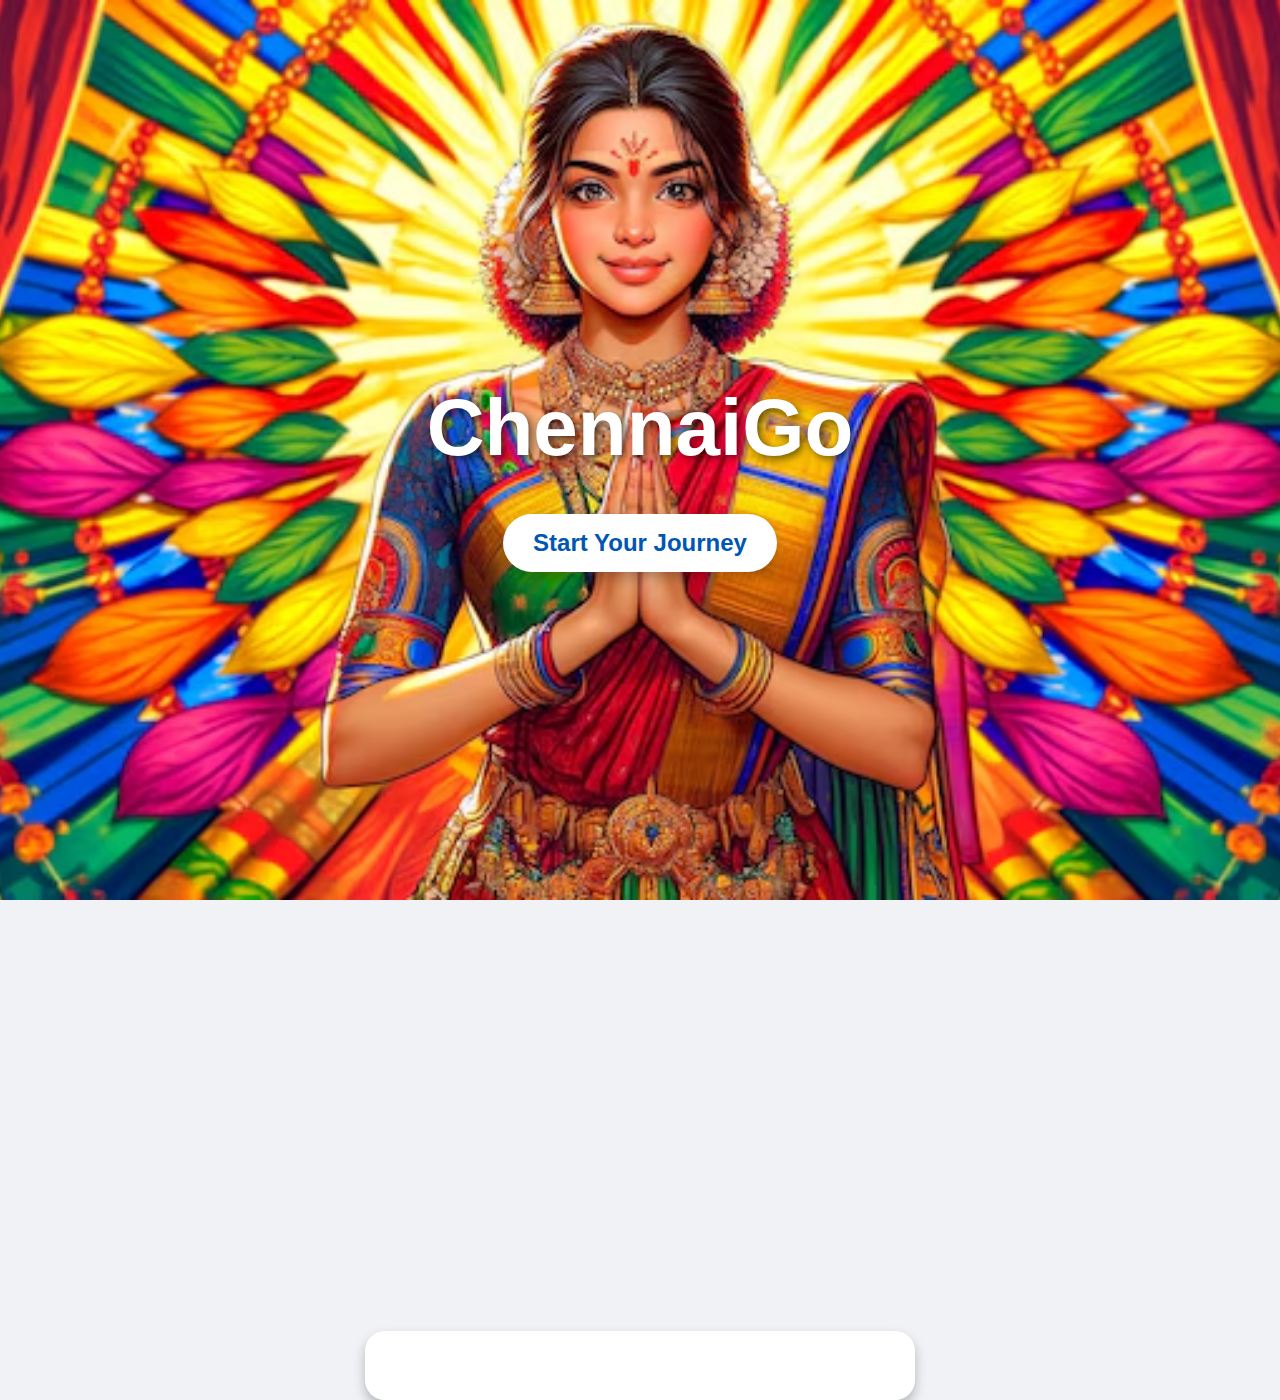
<file: index.html>
<!DOCTYPE html>
<html>
<head>
    <title>ChennaiGo: The Arrival</title>
    <style>
        /* --- Basic Styles --- */
        body, html {
            height: 100%; margin: 0; padding: 0;
            font-family: 'Segoe UI', Tahoma, Geneva, Verdana, sans-serif;
            overflow: hidden; background-color: #f0f2f5;
        }

        /* --- UPDATED: Start Screen Styles --- */
        #start-screen {
            position: absolute; top: 0; left: 0; width: 100%; height: 100%;
            /* UPDATED: Using your custom background image */
            background: url('landing_page.jpg') no-repeat center center;
            background-size: cover;
            z-index: 4000;
            display: flex;
            flex-direction: column;
            align-items: center;
            justify-content: center;
            text-align: center;
            color: white;
        }
        #start-screen h1 {
            font-size: 5em;
            font-weight: bold;
            text-shadow: 3px 3px 8px rgba(0,0,0,0.6);
            margin-bottom: 40px;
        }
        #start-button {
            padding: 15px 30px;
            font-size: 1.5em;
            font-weight: bold;
            color: #0056b3;
            background-color: #fff;
            border: none;
            border-radius: 50px;
            cursor: pointer;
            box-shadow: 0 5px 15px rgba(0,0,0,0.3);
            transition: transform 0.2s, box-shadow 0.2s;
        }
        #start-button:hover {
            transform: translateY(-3px);
            box-shadow: 0 8px 20px rgba(0,0,0,0.4);
        }

        /* --- Intro Animation Styles (Now initially hidden) --- */
        #intro-container {
            position: absolute; top: 0; left: 0; width: 100%; height: 100%;
            background: linear-gradient(to bottom, #87CEEB 0%, #f0f0f0 100%);
            z-index: 3000;
            display: none; /* Hidden by default */
            align-items: center; justify-content: center; color: white;
            font-size: 2em; text-shadow: 2px 2px 4px rgba(0,0,0,0.5);
        }
        #airplane { font-size: 100px; position: absolute; animation: fly-and-land 3s ease-in-out forwards; }
        @keyframes fly-and-land { 0% { left: -150px; top: 30%; transform: rotate(-15deg); } 40% { left: 50%; top: 40%; transform: translateX(-50%) rotate(0deg); } 70% { left: 50%; top: 40%; transform: translateX(-50%) rotate(0deg); } 100% { left: 120%; top: 80%; transform: rotate(15deg); } }
        #intro-fade { position: absolute; top: 0; left: 0; width: 100%; height: 100%; background-color: white; opacity: 0; animation: fade-in 2s 6s forwards; }
        @keyframes fade-in { 0% { opacity: 0; } 100% { opacity: 1; } }

        /* --- Dialogue Overlay Style --- */
        #dialogue-overlay { position: fixed; top: 0; left: 0; width: 100%; height: 100%; background-color: rgba(0, 0, 0, 0.7); backdrop-filter: blur(4px); z-index: 2000; opacity: 0; transition: opacity 0.5s ease-in-out; pointer-events: none; }
        #dialogue-overlay.is-visible { opacity: 1; pointer-events: auto; }

        /* --- Dialogue Box Styles --- */
        #dialogue-box { position: absolute; bottom: -500px; left: 50%; transform: translateX(-50%); width: 90%; max-width: 500px; background-color: #fff; border-radius: 20px; box-shadow: 0 6px 12px rgba(0,0,0,0.25); padding: 25px; z-index: 2001; transition: bottom 0.8s cubic-bezier(0.175, 0.885, 0.32, 1.275); text-align: center; }
        #dialogue-box h3 { margin-top: 0; color: #333; font-size: 1.2em; } #dialogue-box p { color: #555; font-size: 1.1em; line-height: 1.5; }
        #dialogue-options button { display: block; width: 100%; padding: 15px; margin: 10px 0; border: 2px solid #ddd; border-radius: 12px; background-color: #fff; font-size: 1em; cursor: pointer; transition: background-color 0.2s, border-color 0.2s, transform 0.1s; }
        #dialogue-options button:hover { background-color: #f5f5f5; border-color: #007bff; } #dialogue-options button:active { transform: scale(0.98); }
        .driver-name { font-weight: bold; color: #d9534f; } .tamil-word { font-style: italic; color: #0056b3; }

        /* --- Main Game Styles --- */
        #map-container { position: absolute; top: 0; left: 0; width: 100%; height: 100%; opacity: 0; transition: opacity 1s, transform 0.8s ease-in-out; z-index: 500; }
        .map-zoom-out { transform: scale(2); opacity: 0 !important; }
        #map { height: 100%; width: 100%; }
        #chittu-container { position: absolute; bottom: 20px; left: 20px; display: flex; align-items: flex-end; z-index: 1000; }
        #chittu-avatar { font-size: 80px; transform: scaleX(-1); animation: bounce 2s infinite; }
        @keyframes bounce { 0%, 20%, 50%, 80%, 100% {transform: scaleX(-1) translateY(0);} 40% {transform: scaleX(-1) translateY(-20px);} 60% {transform: scaleX(-1) translateY(-10px);} }
        #chittu-speech-bubble { background-color: white; border-radius: 15px; padding: 15px; margin-left: 10px; max-width: 300px; box-shadow: 0 4px 8px rgba(0,0,0,0.2); opacity: 0; transform: scale(0.5); transition: opacity 0.4s ease-out, transform 0.4s cubic-bezier(0.175, 0.885, 0.32, 1.275); }
        #quest-box { position: absolute; top: -350px; left: 50%; transform: translateX(-50%); width: 90%; max-width: 450px; background-color: #fff; border-radius: 15px; box-shadow: 0 6px 12px rgba(0,0,0,0.25); padding: 20px; z-index: 1001; text-align: center; transition: top 0.6s cubic-bezier(0.175, 0.885, 0.32, 1.275); }
        #quest-box h2 { margin-top: 0; } .options-container button { display: block; width: 100%; padding: 12px; margin: 8px 0; border: 1px solid #ccc; border-radius: 8px; background-color: #f9f9f9; font-size: 16px; cursor: pointer; transition: background-color 0.2s; } .options-container button:hover { background-color: #e9e9e9; }
        .correct { animation: flash-green 0.8s forwards; } @keyframes flash-green { 0% { background-color: #c8e6c9; border-color: #4caf50; } 100% { background-color: #fff; border-color: #ccc; } }
        .incorrect { animation: shake-horizontal 0.5s, flash-red 0.8s forwards; } @keyframes flash-red { 0% { background-color: #ffcdd2; border-color: #f44336; } 100% { background-color: #fff; border-color: #ccc; } }
        @keyframes shake-horizontal { 0%, 100% { transform: translateX(0); } 10%, 30%, 50%, 70%, 90% { transform: translateX(-5px); } 20%, 40%, 60%, 80% { transform: translateX(5px); } }

        /* --- Word Temple Dropdown Styles --- */
        #word-temple { position: absolute; top: 90px; right: 20px; width: 300px; background-color: rgba(255, 255, 255, 0.95); backdrop-filter: blur(8px); border-radius: 15px; box-shadow: 0 6px 20px rgba(0,0,0,0.3); padding: 20px; z-index: 1002; opacity: 0; visibility: hidden; transform: translateY(-20px); transition: opacity 0.3s, transform 0.3s, visibility 0.3s; }
        #word-temple.is-visible { opacity: 1; transform: translateY(0); visibility: visible; }
        #word-temple h2 { margin-top: 0; text-align: center; } #word-temple ul { list-style: none; padding: 0; } #word-temple li { background-color: #fff; padding: 10px; border-radius: 8px; margin-bottom: 8px; box-shadow: 0 2px 4px rgba(0,0,0,0.1); }
        #temple-toggle-button { position: absolute; top: 20px; right: 20px; width: 60px; height: 60px; background-color: #fff; border-radius: 50%; box-shadow: 0 4px 8px rgba(0,0,0,0.2); display: none; align-items: center; justify-content: center; font-size: 32px; cursor: pointer; z-index: 1003; transition: transform 0.2s; }
        #temple-toggle-button:hover { transform: scale(1.1); }
    </style>
</head>
<body>
    <div id="start-screen">
        <h1>ChennaiGo</h1>
        <button id="start-button">Start Your Journey</button>
    </div>

    <div id="intro-container"><div id="airplane">✈️</div><p>Traveling to Chennai...</p><div id="intro-fade"></div></div>
    <div id="dialogue-overlay"></div>
    <div id="dialogue-box"><h3 id="dialogue-character"></h3><p id="dialogue-text"></p><div id="dialogue-options"></div></div>
    <div id="map-container"></div>

    <script>
        // --- API KEY - PASTE YOUR KEY HERE ---
        const apiKey = "AIzaSyCw00QVSfWSQzS7DZq8yjxPsTI6NMuGm2A";
        let map; let startDestinationForMap;
        const dialogueBox = document.getElementById('dialogue-box'); const dialogueCharacter = document.getElementById('dialogue-character'); const dialogueText = document.getElementById('dialogue-text'); const dialogueOptions = document.getElementById('dialogue-options');
        const dialogueOverlay = document.getElementById('dialogue-overlay');

        const script = { start: { character: "Driver Anna", text: "Welcome to Chennai, sir! Vanakkam! So, <i class='tamil-word'>enge pōnum</i>? Where to go?", options: [ { text: "I'd like to see a famous, ancient temple.", destination: "Kapaleeshwarar Temple" }, { text: "Take me to the biggest shopping area!", destination: "T. Nagar" }, { text: "I want to see the famous beach.", destination: "Marina Beach" } ], action: (choice) => showDialogueNode('learning_moment', choice.destination) }, learning_moment: { character: "Driver Anna", text: (dest) => `Ah, ${dest}! Super choice! To ask 'What is the price?', we say <i class='tamil-word'>'Vilai enna?'</i>. You understand? How do you ask for the price?`, options: [ { text: "Where is it?" }, { text: "What is the price?" }, { text: "Thank you" } ], action: (choice, dest) => { (choice.text === "What is the price?") ? showDialogueNode('correct_answer', dest) : showDialogueNode('wrong_answer', dest); } }, wrong_answer: { character: "Driver Anna", text: "Haha, not quite! Remember, it's <i class='tamil-word'>'Vilai enna?'</i>. Let's go!", options: [{ text: "Okay, let's go!" }], action: (c, d) => startGame(d) }, correct_answer: { character: "Driver Anna", text: "Exactly! <i class='tamil-word'>Nalla sonninga!</i> You're a fast learner! We're here!", options: [{ text: "Let's explore!" }], action: (c, d) => startGame(d) } };

        window.onload = () => {
            const startButton = document.getElementById('start-button');
            startButton.addEventListener('click', beginGame);
        };

        function beginGame() {
            document.getElementById('start-screen').style.display = 'none';
            document.getElementById('intro-container').style.display = 'flex';
            setTimeout(startDialogue, 8000);
        }

        function startDialogue() {
            document.getElementById('intro-container').style.display = 'none';
            dialogueOverlay.classList.add('is-visible');
            showDialogueNode('start');
        }
        function showDialogueNode(nodeKey, context = null) {
            const node = script[nodeKey]; dialogueCharacter.innerHTML = `<span class="driver-name">${node.character}</span>`; dialogueText.innerHTML = typeof node.text === 'function' ? node.text(context) : node.text; dialogueOptions.innerHTML = '';
            node.options.forEach(option => { const button = document.createElement('button'); button.innerText = option.text; button.onclick = () => node.action(option, context); dialogueOptions.appendChild(button); });
            dialogueBox.style.bottom = '20px';
        }
        function startGame(destination) {
            startDestinationForMap = destination; dialogueBox.style.bottom = '-500px'; dialogueOverlay.classList.remove('is-visible');
            const mapContainer = document.getElementById('map-container'); mapContainer.style.opacity = '1'; injectMainGameUI();
            window.runMainGameLogic = runMainGameLogic;
            const scriptTag = document.createElement('script'); scriptTag.src = `https://maps.googleapis.com/maps/api/js?key=${apiKey}&callback=runMainGameLogic`; scriptTag.async = true; scriptTag.onerror = () => { console.error("FATAL: Google Maps script failed to load."); };
            document.head.appendChild(scriptTag);
        }
        function injectMainGameUI() {
            document.getElementById('map-container').innerHTML = `
                <div id="map"></div>
                <div id="temple-toggle-button">📖</div>
                <div id="word-temple"><h2>Your Word Temple</h2><ul id="word-list"></ul></div>
                <div id="chittu-container"><div id="chittu-avatar">🐦</div><div id="chittu-speech-bubble"><p id="chittu-text">Vanakkam!</p></div></div>
                <div id="quest-box"><h2 id="quest-title"></h2><p id="quest-challenge"></p><div class="options-container" id="quest-options-main"></div></div>`;
        }

        function runMainGameLogic() {
            const startDestination = startDestinationForMap; const chittuText = document.getElementById('chittu-text'); const questBox = document.getElementById('quest-box');
            const wordTemple = document.getElementById('word-temple');
            const templeToggleButton = document.getElementById('temple-toggle-button');
            let playerProgress = { completedQuests: [], learnedWords: [] };


        //nice 
        const quests = [
    {
        id: 1,
        name: "Marina Beach",
        location: { lat: 13.0500, lng: 80.2824 },
        challenge: "You see the sea for the first time! How do you ask 'What is this?' in Tamil?",
        options: ["இது என்ன? (Ithu enna?)", "எங்கே? (Engay?)", "நன்றி (Nandri)"],
        correctAnswer: "இது என்ன? (Ithu enna?)"
    },
    {
        id: 2,
        name: "Kapaleeshwarar Temple",
        location: { lat: 13.0337, lng: 80.2698 },
        challenge: "You want to enter the temple. How do you politely ask 'May I enter?' in Tamil?",
        options: ["நான் நுழையலாமா? (Naan nuzhayalaamaa?)", "எங்கே? (Engay?)", "விலை என்ன? (Vilai enna?)"],
        correctAnswer: "நான் நுழையலாமா? (Naan nuzhayalaamaa?)"
    },
    {
        id: 3,
        name: "T. Nagar",
        location: { lat: 13.0418, lng: 80.2341 },
        challenge: "You see a shirt you like. How do you ask 'How much does this cost?' in Tamil?",
        options: ["விலை என்ன? (Vilai enna?)", "நன்றி! (Nandri!)", "சரி! (Sari!)"],
        correctAnswer: "விலை என்ன? (Vilai enna?)"
    },
    {
        id: 4,
        name: "Santhome Basilica",
        location: { lat: 13.03349, lng: 80.2733 }, 
        challenge: "You admire the church’s architecture. Which Tamil word means 'church'?",
        options: ["சேர்ச்சி (Searchi)", "கோவில் (Kovil)", "முகில் (Mugil)"],
        correctAnswer: "சேர்ச்சி (Searchi)"
    },
    {
        id: 5,
        name: "Valluvar Kottam",
        location: { lat: 13.0544, lng: 80.2418 },
        challenge: "You want to ask about the famous poet. How do you say 'Who wrote this?' in Tamil?",
        options: ["இதை யார் எழுதியது? (Idhai yaar ezhuthiyadhu?)", "எங்கே? (Engay?)", "நன்றி! (Nandri!)"],
        correctAnswer: "இதை யார் எழுதியது? (Idhai yaar ezhuthiyadhu?)"
    },
    {
        id: 6,
        name: "St. Thomas Mount",
        location: { lat: 13.007806, lng: 80.192500 },
        challenge: "You are on top of the hill and want to say 'It’s high!' in Tamil. How?",
        options: ["உயரமாக இருக்கிறது! (Uyaramaa irukiradhu!)", "கீழே போ! (Keezhe po!)", "நன்றி! (Nandri!)"],
        correctAnswer: "உயரமாக இருக்கிறது! (Uyaramaa irukiradhu!)"
    },
    {
        id: 7,
        name: "Express Avenue",
        location: { lat: 13.058974, lng: 80.264135 },
        challenge: "You want to invite a friend to shop. How do you say 'Let’s go shopping!' in Tamil?",
        options: ["வாங்க வாங்க! (Vaanga vaanga!)", "நம் செல்லலாம்! (Nam sellalaam!)", "வணிக மையம் (Vaniga Maiyam)"],
        correctAnswer: "நம் செல்லலாம்! (Nam sellalaam!)"
    },
    {
        id: 8,
        name: "Guindy National Park",
        location: { lat: 13.0036, lng: 80.2293 },
        challenge: "You spot a deer. How do you say 'Look, a deer!' in Tamil?",
        options: ["பாரு, மான்! (Paaru, maan!)", "எங்கே? (Engay?)", "நன்றி! (Nandri!)"],
        correctAnswer: "பாரு, மான்! (Paaru, maan!)"
    },
    {
        id: 9,
        name: "Anna University",
        location: { lat: 13.0111, lng: 80.2363 },
        challenge: "You want to ask a student 'Which department is this?' in Tamil. How?",
        options: ["இது எந்த துறை? (Idhu entha thurai?)", "நன்றி! (Nandri!)", "சரி! (Sari!)"],
        correctAnswer: "இது எந்த துறை? (Idhu entha thurai?)"
    },
    {
        id: 10,
        name: "Besant Nagar Beach",
        location: { lat: 12.9989, lng: 80.2718 },
        challenge: "You want to buy a coconut from a beach vendor. How do you ask 'How much for one?' in Tamil?",
        options: ["ஒன்று எவ்வளவு? (Ondru evvalavu?)", "நன்றி! (Nandri!)", "சரி! (Sari!)"],
        correctAnswer: "ஒன்று எவ்வளவு? (Ondru evvalavu?)"
    }
];

                    

            initMap(startDestination);
            templeToggleButton.addEventListener('click', () => { wordTemple.classList.toggle('is-visible'); });
            window.addEventListener('click', (event) => { if (wordTemple.classList.contains('is-visible') && !wordTemple.contains(event.target) && !templeToggleButton.contains(event.target)) { wordTemple.classList.remove('is-visible'); } });
            
            function initMap(startDest) { 
                loadProgress(); 
                map = new google.maps.Map(document.getElementById("map"), { center: { lat: 13.06, lng: 80.25 }, zoom: 13, streetViewControl: false, fullscreenControl: false, mapTypeControl: false, disableDefaultUI: true }); 
                const speechBubble = document.getElementById('chittu-speech-bubble'); 
                setTimeout(() => { speechBubble.style.opacity = '1'; speechBubble.style.transform = 'scale(1)'; }, 1000); 
                if (playerProgress.learnedWords.length > 0) templeToggleButton.style.display = 'flex'; 
                quests.forEach(q => { 
                    const isCompleted = playerProgress.completedQuests.includes(q.id); 
                    const marker = new google.maps.Marker({ position: q.location, map: map, title: `Quest: ${q.name}`, icon: { url: isCompleted ? "https://maps.google.com/mapfiles/ms/icons/green-dot.png" : "https://maps.google.com/mapfiles/ms/icons/yellow-dot.png", scaledSize: new google.maps.Size(40, 40) }, animation: (isCompleted || q.name !== startDest) ? null : google.maps.Animation.BOUNCE }); 
                    if (q.name === startDest) chittuText.innerText = `Welcome to ${startDest}! Click the bouncing marker to begin.`; 
                    if (!isCompleted) marker.addListener('click', () => { marker.setAnimation(null); startQuest(q, marker); }); 
                }); 
            }

                        
            function startQuest(quest, marker) {    
                chittuText.innerText = `Aha! Let's see where we are...`;
                showStreetView(quest.location);  // show Street View first

                setTimeout(() => {
                    document.getElementById('quest-title').innerText = "Guess this place!";
                    document.getElementById('quest-challenge').innerText = quest.challenge;
                    const optionsContainer = document.getElementById('quest-options-main');
                    optionsContainer.innerHTML = '';
                    quest.options.forEach(opt => {
                        const btn = document.createElement('button');
                        btn.innerText = opt;
                        btn.onclick = (event) => checkAnswer(event.target, opt, quest, marker);
                        optionsContainer.appendChild(btn);
                    });
                    questBox.style.top = '20px';
                }, 2000); // allow 2 seconds to view Street View
            }
            function checkAnswer(buttonElement, selected, quest, marker) { 
                const allButtons = buttonElement.parentElement.children; 
                for(let btn of allButtons) btn.disabled = true; 

                const optionsContainer = document.getElementById('quest-options-main');

                if (selected === quest.correctAnswer) { 
                    buttonElement.classList.add('correct'); 
                    setTimeout(() => { 
                        chittuText.innerText = `Correct! I've added '${quest.correctAnswer}' to your Word Temple.`;

                        playerProgress.completedQuests.push(quest.id); 
                        playerProgress.learnedWords.push(quest.correctAnswer); 
                        saveProgress(); 
                        updateWordTemple(); 
                        marker.setIcon({ url: "https://maps.google.com/mapfiles/ms/icons/green-dot.png", scaledSize: new google.maps.Size(40, 40) }); 
                        marker.setAnimation(null); 
                        google.maps.event.clearInstanceListeners(marker); 

                        // Show "Continue Exploring" button
                        optionsContainer.innerHTML = '';
                        const continueBtn = document.createElement('button');
                        continueBtn.innerText = "Continue Exploring";
                        continueBtn.onclick = () => { 
                            questBox.style.top = '-350px'; 

                            // **Switch back to normal 2D map**
                            const mapContainer = document.getElementById('map-container');
                            mapContainer.classList.remove('map-zoom-out');  // restore zoom-out class if applied

                            // Remove Street View
                            if (map.getStreetView()) {
                                map.getStreetView().setVisible(false);
                            }

                            chittuText.innerText = "Where to next? Click a quest marker on the map!";
                        };
                        optionsContainer.appendChild(continueBtn);

                    }, 1000); 
                } else { 
                    buttonElement.classList.add('incorrect'); 
                    setTimeout(() => { 
                        chittuText.innerText = "Not quite! Try again."; 
                        marker.setAnimation(google.maps.Animation.BOUNCE); 
                        for(let btn of allButtons) { btn.disabled = false; btn.classList.remove('incorrect'); } 
                    }, 1200); 
                } 
            }


            function saveProgress() { localStorage.setItem('chennaiGoProgress', JSON.stringify(playerProgress)); }
            function loadProgress() { const d = localStorage.getItem('chennaiGoProgress'); if (d) { playerProgress = JSON.parse(d); updateWordTemple(); } }
            function updateWordTemple() {
                const wl = document.getElementById('word-list');
                const toggleButton = document.getElementById('temple-toggle-button');
                wl.innerHTML = '';
                playerProgress.learnedWords.forEach(w => { const li = document.createElement('li'); li.innerText = w; wl.appendChild(li); });
                if (playerProgress.learnedWords.length > 0) {
                    toggleButton.style.display = 'flex';
                }
            }
            function showStreetView(location) { 
                const mapContainer = document.getElementById('map-container'); 
                mapContainer.classList.add('map-zoom-out'); 
                setTimeout(() => { 
                    const pano = new google.maps.StreetViewPanorama(document.getElementById("map"), { position: location, pov: { heading: 200, pitch: 10 }, visible: true, addressControl: false, linksControl: true, panControl: true, fullscreenControl: false }); 
                    map.setStreetView(pano); 
                    setTimeout(() => mapContainer.classList.remove('map-zoom-out'), 50); 
                }, 800); 
            }
        }
    </script>
</body>
</html>
</file>
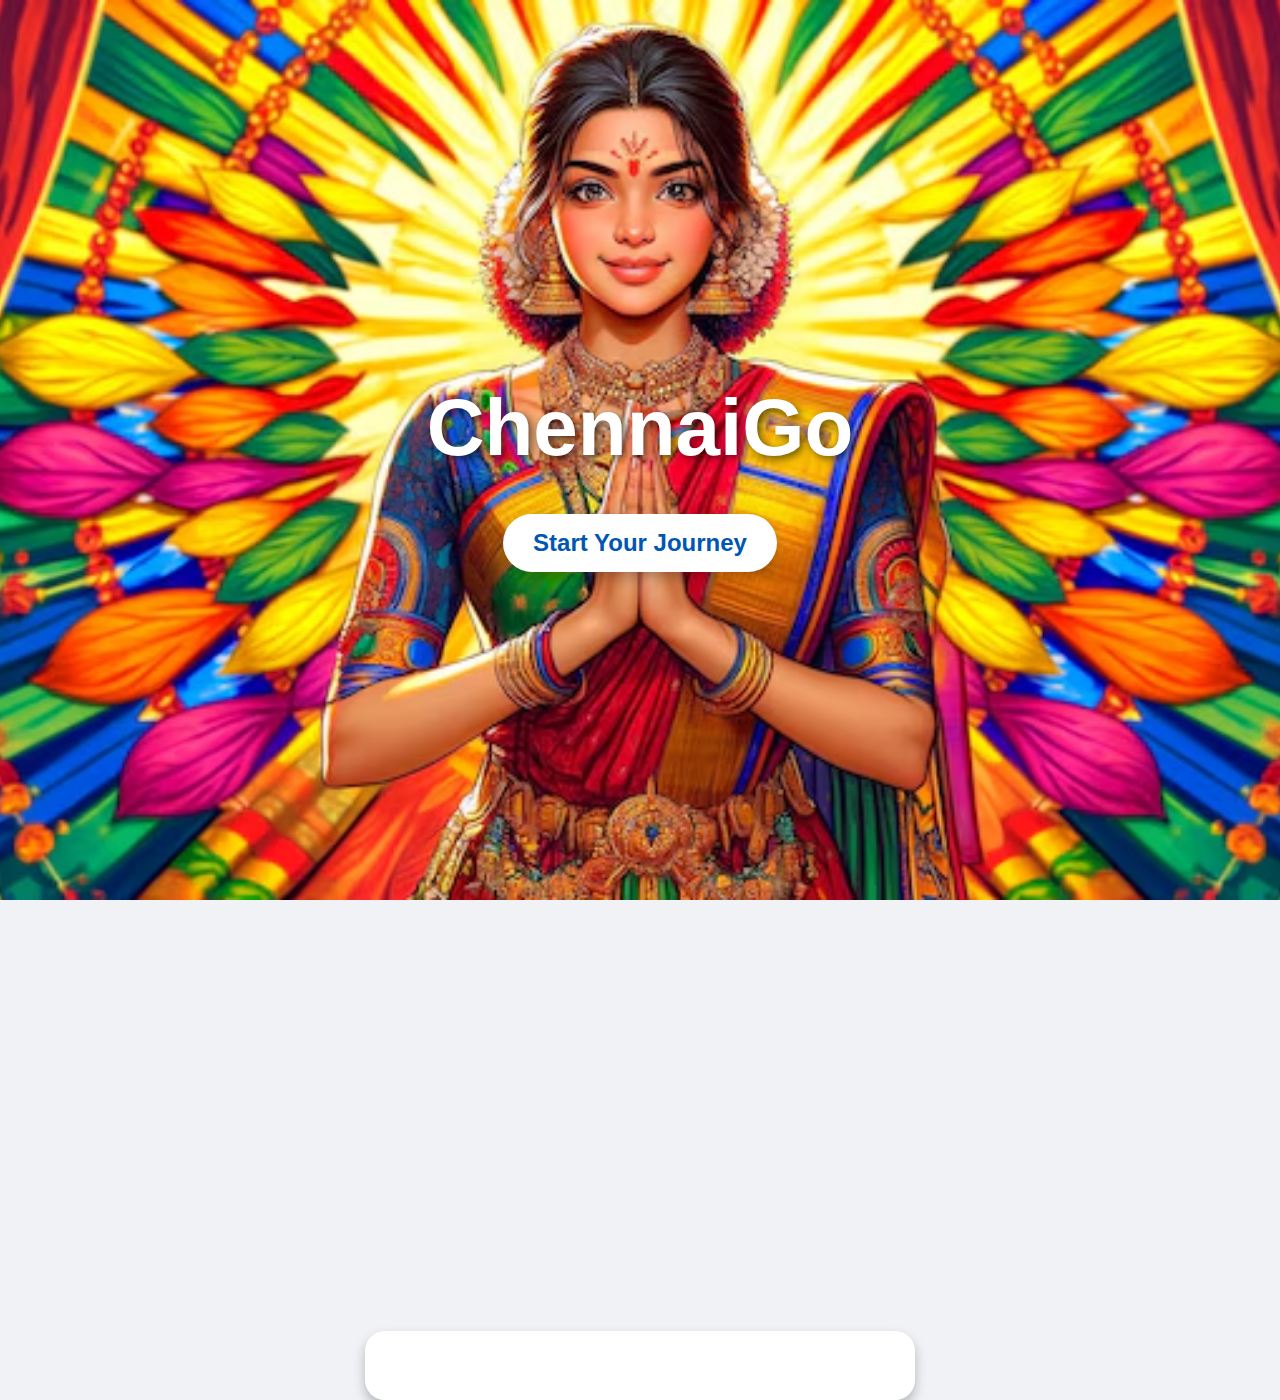
<file: indu.html>
<!DOCTYPE html>
<html>
<head>
    <title>ChennaiGo: The Arrival</title>
    <style>
        /* --- Basic Styles --- */
        body, html {
            height: 100%; margin: 0; padding: 0;
            font-family: 'Segoe UI', Tahoma, Geneva, Verdana, sans-serif;
            overflow: hidden; background-color: #f0f2f5;
        }

        /* --- Start Screen Styles --- */
        #start-screen {
            position: absolute; top: 0; left: 0; width: 100%; height: 100%;
            background: url('landing_page.jpg') no-repeat center center;
            background-size: cover;
            z-index: 4000;
            display: flex;
            flex-direction: column;
            align-items: center;
            justify-content: center;
            text-align: center;
            color: white;
        }
        #start-screen h1 {
            font-size: 5em;
            font-weight: bold;
            text-shadow: 3px 3px 8px rgba(0,0,0,0.6);
            margin-bottom: 40px;
        }
        #start-button {
            padding: 15px 30px;
            font-size: 1.5em;
            font-weight: bold;
            color: #0056b3;
            background-color: #fff;
            border: none;
            border-radius: 50px;
            cursor: pointer;
            box-shadow: 0 5px 15px rgba(0,0,0,0.3);
            transition: transform 0.2s, box-shadow 0.2s;
        }
        #start-button:hover {
            transform: translateY(-3px);
            box-shadow: 0 8px 20px rgba(0,0,0,0.4);
        }

        /* --- Intro Animation Styles --- */
        #intro-container {
            position: absolute; top: 0; left: 0; width: 100%; height: 100%;
            background: linear-gradient(to bottom, #87CEEB 0%, #f0f0f0 100%);
            z-index: 3000;
            display: none;
            align-items: center; justify-content: center; color: white;
            font-size: 2em; text-shadow: 2px 2px 4px rgba(0,0,0,0.5);
        }
        #airplane { font-size: 100px; position: absolute; animation: fly-and-land 3s ease-in-out forwards; }
        @keyframes fly-and-land { 0% { left: -150px; top: 30%; transform: rotate(-15deg); } 40% { left: 50%; top: 40%; transform: translateX(-50%) rotate(0deg); } 70% { left: 50%; top: 40%; transform: translateX(-50%) rotate(0deg); } 100% { left: 120%; top: 80%; transform: rotate(15deg); } }
        #intro-fade { position: absolute; top: 0; left: 0; width: 100%; height: 100%; background-color: white; opacity: 0; animation: fade-in 2s 6s forwards; }
        @keyframes fade-in { 0% { opacity: 0; } 100% { opacity: 1; } }

        /* --- Airport Road Scene Styles --- */
        #airport-road-scene {
            position: absolute;
            top: 0;
            left: 0;
            width: 100%;
            height: 100%;
            background: linear-gradient(to bottom, #87CEEB 0%, #87CEEB 30%, #228B22 30%, #228B22 70%, #333333 70%);
            z-index: 2500;
            display: none;
            overflow: hidden;
            transition: opacity 0.5s ease-in-out;
        }

        /* Road with multiple lanes */
        #busy-road {
            position: absolute;
            bottom: 0;
            width: 100%;
            height: 50%;
            background: linear-gradient(to bottom, 
                #333333 0%, #333333 15%, 
                #FFFF00 15%, #FFFF00 17%, 
                #333333 17%, #333333 30%,
                #FFFF00 30%, #FFFF00 32%,
                #333333 32%, #333333 45%,
                #FFFF00 45%, #FFFF00 47%,
                #333333 47%, #333333 60%,
                #FFFF00 60%, #FFFF00 62%,
                #333333 62%, #333333 100%
            );
        }

        /* Traffic cars using custom images */
        .traffic-car {
            position: absolute;
            width: 80px;
            height: 40px;
            background-size: contain;
            background-repeat: no-repeat;
            animation: drive-traffic linear infinite;
        }

        /* Different car types */
        .blue-car {
            background-image: url('blue_vehicle.png');
        }

        .red-car {
            background-image: url('red_vehicle.png');
        }

        .lane-1 { bottom: 45%; animation-duration: 4s; }
        .lane-2 { bottom: 35%; animation-duration: 5s; }
        .lane-3 { bottom: 25%; animation-duration: 4.5s; }
        .lane-4 { bottom: 15%; animation-duration: 3.5s; }

        .car-delay-1 { animation-delay: 0s; }
        .car-delay-2 { animation-delay: 1s; }
        .car-delay-3 { animation-delay: 2s; }
        .car-delay-4 { animation-delay: 3s; }
        .car-delay-5 { animation-delay: 1.5s; }
        .car-delay-6 { animation-delay: 2.5s; }

        @keyframes drive-traffic {
            0% { left: -100px; }
            100% { left: 100%; }
        }

        /* Sidewalk */
        #sidewalk {
            position: absolute;
            bottom: 50%;
            width: 100%;
            height: 15%;
            background: linear-gradient(to bottom, #C0C0C0 0%, #A9A9A9 100%);
            border-top: 2px solid #808080;
            border-bottom: 2px solid #808080;
        }

        /* Auto rickshaw using custom image - DOUBLED HEIGHT */
        #parked-auto {
            position: absolute;
            right: 20%;
            bottom: 52%;
            width: 240px; /* Doubled from 120px */
            height: 160px; /* Doubled from 80px */
            background-image: url('auto.png');
            background-size: contain;
            background-repeat: no-repeat;
            z-index: 2600;
            transform: scaleX(-1); /* Facing left toward user */
        }

        /* Auto driver using custom image - DOUBLED HEIGHT & REMOVED HAND */
        #driver-anna-full {
            position: absolute;
            right: 25%;
            bottom: 52%;
            width: 160px; /* Doubled from 80px */
            height: 240px; /* Doubled from 120px */
            background-image: url('driver.png');
            background-size: contain;
            background-repeat: no-repeat;
            z-index: 2601;
            animation: driver-bounce 2s ease-in-out infinite;
        }

        /* Removed the waving hand animation completely */

        @keyframes driver-bounce {
            0%, 100% { transform: translateY(0px); }
            50% { transform: translateY(-10px); }
        }

        /* Airport building silhouette */
        #airport-building {
            position: absolute;
            left: 5%;
            bottom: 65%;
            width: 200px;
            height: 100px;
            background: linear-gradient(to bottom, #4A4A4A 0%, #2C2C2C 100%);
            border-radius: 10px 10px 0 0;
        }

        #airport-building::before {
            content: '✈️';
            position: absolute;
            top: -30px;
            left: 50%;
            transform: translateX(-50%);
            font-size: 30px;
        }

        #airport-building::after {
            content: 'AIRPORT';
            position: absolute;
            top: 50%;
            left: 50%;
            transform: translate(-50%, -50%);
            color: white;
            font-size: 12px;
            font-weight: bold;
        }

        /* Trees and background elements */
        .street-tree {
            position: absolute;
            bottom: 65%;
            font-size: 60px;
            z-index: 100;
        }

        #tree1 { left: 30%; }
        #tree2 { left: 60%; }
        #tree3 { right: 5%; }

        /* Street dialogue box */
        #street-dialogue-box {
            position: absolute;
            top: 15%;
            left: 50%;
            transform: translateX(-50%);
            width: 85%;
            max-width: 500px;
            background: rgba(255, 255, 255, 0.95);
            backdrop-filter: blur(15px);
            border-radius: 20px;
            box-shadow: 0 8px 25px rgba(0,0,0,0.3);
            padding: 25px;
            text-align: center;
            opacity: 0;
            transform: translateX(-50%) translateY(-30px);
            transition: opacity 0.8s ease-out, transform 0.8s ease-out;
            border: 2px solid rgba(255,255,255,0.3);
        }

        #street-dialogue-box.show {
            opacity: 1;
            transform: translateX(-50%) translateY(0);
        }

        /* Speech bubble pointing to driver */
        #street-dialogue-box::after {
            content: '';
            position: absolute;
            bottom: -20px;
            right: 20%;
            width: 0;
            height: 0;
            border: 20px solid transparent;
            border-top-color: rgba(255, 255, 255, 0.95);
        }

        #street-dialogue-box h3 { 
            margin-top: 0; 
            color: #333; 
            font-size: 1.3em; 
            text-shadow: 1px 1px 2px rgba(0,0,0,0.1);
        }
        #street-dialogue-box p { 
            color: #555; 
            font-size: 1.1em; 
            line-height: 1.6; 
            margin: 15px 0;
        }
        #street-dialogue-options button {
            display: block; 
            width: 100%; 
            padding: 15px; 
            margin: 12px 0; 
            border: 2px solid #ddd; 
            border-radius: 15px; 
            background: linear-gradient(135deg, #fff 0%, #f8f9fa 100%);
            font-size: 1em; 
            cursor: pointer; 
            transition: all 0.3s ease;
            box-shadow: 0 2px 8px rgba(0,0,0,0.1);
        }
        #street-dialogue-options button:hover { 
            background: linear-gradient(135deg, #f8f9fa 0%, #e9ecef 100%);
            border-color: #007bff; 
            transform: translateY(-2px);
            box-shadow: 0 4px 12px rgba(0,0,0,0.15);
        }
        #street-dialogue-options button:active { 
            transform: translateY(0);
        }

        .driver-name { 
            font-weight: bold; 
            color: #d9534f; 
        } 
        .tamil-word { 
            font-style: italic; 
            color: #0056b3; 
            font-weight: 600;
        }

        /* Original preserved styles */
        #dialogue-overlay { position: fixed; top: 0; left: 0; width: 100%; height: 100%; background-color: rgba(0, 0, 0, 0.7); backdrop-filter: blur(4px); z-index: 2000; opacity: 0; transition: opacity 0.5s ease-in-out; pointer-events: none; }
        #dialogue-overlay.is-visible { opacity: 1; pointer-events: auto; }
        #dialogue-box { position: absolute; bottom: -500px; left: 50%; transform: translateX(-50%); width: 90%; max-width: 500px; background-color: #fff; border-radius: 20px; box-shadow: 0 6px 12px rgba(0,0,0,0.25); padding: 25px; z-index: 2001; transition: bottom 0.8s cubic-bezier(0.175, 0.885, 0.32, 1.275); text-align: center; }
        #dialogue-box h3 { margin-top: 0; color: #333; font-size: 1.2em; } #dialogue-box p { color: #555; font-size: 1.1em; line-height: 1.5; }
        #dialogue-options button { display: block; width: 100%; padding: 15px; margin: 10px 0; border: 2px solid #ddd; border-radius: 12px; background-color: #fff; font-size: 1em; cursor: pointer; transition: background-color 0.2s, border-color 0.2s, transform 0.1s; }
        #dialogue-options button:hover { background-color: #f5f5f5; border-color: #007bff; } #dialogue-options button:active { transform: scale(0.98); }

        /* Main Game Styles */
        #map-container { position: absolute; top: 0; left: 0; width: 100%; height: 100%; opacity: 0; transition: opacity 1s, transform 0.8s ease-in-out; z-index: 500; }
        .map-zoom-out { transform: scale(2); opacity: 0 !important; }
        #map { height: 100%; width: 100%; }
        #chittu-container { position: absolute; bottom: 20px; left: 20px; display: flex; align-items: flex-end; z-index: 1000; }
        #chittu-avatar { font-size: 80px; transform: scaleX(-1); animation: bounce 2s infinite; }
        @keyframes bounce { 0%, 20%, 50%, 80%, 100% {transform: scaleX(-1) translateY(0);} 40% {transform: scaleX(-1) translateY(-20px);} 60% {transform: scaleX(-1) translateY(-10px);} }
        #chittu-speech-bubble { background-color: white; border-radius: 15px; padding: 15px; margin-left: 10px; max-width: 300px; box-shadow: 0 4px 8px rgba(0,0,0,0.2); opacity: 0; transform: scale(0.5); transition: opacity 0.4s ease-out, transform 0.4s cubic-bezier(0.175, 0.885, 0.32, 1.275); }
        #quest-box { position: absolute; top: -350px; left: 50%; transform: translateX(-50%); width: 90%; max-width: 450px; background-color: #fff; border-radius: 15px; box-shadow: 0 6px 12px rgba(0,0,0,0.25); padding: 20px; z-index: 1001; text-align: center; transition: top 0.6s cubic-bezier(0.175, 0.885, 0.32, 1.275); }
        #quest-box h2 { margin-top: 0; } .options-container button { display: block; width: 100%; padding: 12px; margin: 8px 0; border: 1px solid #ccc; border-radius: 8px; background-color: #f9f9f9; font-size: 16px; cursor: pointer; transition: background-color 0.2s; } .options-container button:hover { background-color: #e9e9e9; }
        .correct { animation: flash-green 0.8s forwards; } @keyframes flash-green { 0% { background-color: #c8e6c9; border-color: #4caf50; } 100% { background-color: #fff; border-color: #ccc; } }
        .incorrect { animation: shake-horizontal 0.5s, flash-red 0.8s forwards; } @keyframes flash-red { 0% { background-color: #ffcdd2; border-color: #f44336; } 100% { background-color: #fff; border-color: #ccc; } }
        @keyframes shake-horizontal { 0%, 100% { transform: translateX(0); } 10%, 30%, 50%, 70%, 90% { transform: translateX(-5px); } 20%, 40%, 60%, 80% { transform: translateX(5px); } }

        /* Word Temple Dropdown Styles */
        #word-temple { position: absolute; top: 90px; right: 20px; width: 300px; background-color: rgba(255, 255, 255, 0.95); backdrop-filter: blur(8px); border-radius: 15px; box-shadow: 0 6px 20px rgba(0,0,0,0.3); padding: 20px; z-index: 1002; opacity: 0; visibility: hidden; transform: translateY(-20px); transition: opacity 0.3s, transform 0.3s, visibility 0.3s; }
        #word-temple.is-visible { opacity: 1; transform: translateY(0); visibility: visible; }
        #word-temple h2 { margin-top: 0; text-align: center; } #word-temple ul { list-style: none; padding: 0; } #word-temple li { background-color: #fff; padding: 10px; border-radius: 8px; margin-bottom: 8px; box-shadow: 0 2px 4px rgba(0,0,0,0.1); }
        #temple-toggle-button { position: absolute; top: 20px; right: 20px; width: 60px; height: 60px; background-color: #fff; border-radius: 50%; box-shadow: 0 4px 8px rgba(0,0,0,0.2); display: none; align-items: center; justify-content: center; font-size: 32px; cursor: pointer; z-index: 1003; transition: transform 0.2s; }
        #temple-toggle-button:hover { transform: scale(1.1); }

        /* Responsive image sizing - Updated for doubled sizes */
        @media (max-width: 2040px) {
            .traffic-car {
                width: 60px;
                height: 30px;
            }
            
            #parked-auto {
                width: 200px; /* Doubled from 100px */
                height: 130px; /* Doubled from 65px */
            }
            
/* Make Anna image full viewport width */
#driver-anna-full {
    width: 100vw;    /* full width */
    height: auto;    /* maintain aspect ratio */
    display: block;
    position: relative; /* or absolute if you want it on top */
    top: 0;           /* optional, start at top of page */
    left: 0;
    z-index: 10;      /* make sure it’s above background */
}

        }

        @media (max-width: 2040px) {
            .traffic-car {
                width: 50px;
                height: 25px;
            }
            
            #parked-auto {
                width: 160px; /* Doubled from 80px */
                height: 100px; /* Doubled from 50px */
            }
            
/* Make Anna image full viewport width */
  #driver-anna-full {
      width: 100vw;    /* full width */
      height: auto;    /* maintain aspect ratio */
      display: block;
      position: relative; /* or absolute if you want it on top */
      top: 0;           /* optional, start at top of page */
      left: 0;
      z-index: 10;      /* make sure it’s above background */
  }

}
    </style>
</head>
<body>
    <div id="start-screen">
        <h1>ChennaiGo</h1>
        <button id="start-button">Start Your Journey</button>
    </div>

    <div id="intro-container"><div id="airplane">✈️</div><p>Traveling to Chennai...</p><div id="intro-fade"></div></div>
    
    <!-- Airport Road Scene with Traffic -->
    <div id="airport-road-scene">
        <!-- Background elements -->
        <div id="airport-building"></div>
        <div id="tree1" class="street-tree">🌳</div>
        <div id="tree2" class="street-tree">🌳</div>
        <div id="tree3" class="street-tree">🌳</div>
        
        <!-- Sidewalk -->
        <div id="sidewalk"></div>
        
        <!-- Busy road with multiple lanes -->
        <div id="busy-road"></div>
        
        <!-- Traffic cars using custom images -->
        <div class="traffic-car blue-car lane-1 car-delay-1"></div>
        <div class="traffic-car red-car lane-2 car-delay-2"></div>
        <div class="traffic-car blue-car lane-3 car-delay-3"></div>
        <div class="traffic-car red-car lane-4 car-delay-4"></div>
        <div class="traffic-car blue-car lane-1 car-delay-5"></div>
        <div class="traffic-car red-car lane-2 car-delay-6"></div>
        
        <!-- Parked auto rickshaw using custom image - DOUBLED SIZE -->
        <div id="parked-auto"></div>
        
        <!-- Auto driver Anna using custom image - DOUBLED SIZE, NO HAND -->
        <div id="driver-anna-full"></div>
        
        <!-- Dialogue box -->
        <div id="street-dialogue-box">
            <h3 id="street-dialogue-character"></h3>
            <p id="street-dialogue-text"></p>
            <div id="street-dialogue-options"></div>
        </div>
    </div>

    <!-- Original Dialogue System (kept for compatibility) -->
    <div id="dialogue-overlay"></div>
    <div id="dialogue-box"><h3 id="dialogue-character"></h3><p id="dialogue-text"></p><div id="dialogue-options"></div></div>
    
    <div id="map-container"></div>

    <script>
        // --- API KEY ---
        const apiKey = "AIzaSyCw00QVSfWSQzS7DZq8yjxPsTI6NMuGm2A";
        let map; let startDestinationForMap;
        
        const script = { 
            start: { 
                character: "Auto Driver Anna", 
                text: "Hey! Over here! Welcome to Chennai, sir! Vanakkam! I saw you coming from airport. <i class='tamil-word'>Enge pōnum</i>? Where do you want to go?", 
                options: [ 
                    { text: "I'd like to see a famous, ancient temple.", destination: "Kapaleeshwarar Temple" }, 
                    { text: "Take me to the biggest shopping area!", destination: "T. Nagar" }, 
                    { text: "I want to see the famous beach.", destination: "Marina Beach" } 
                ], 
                action: (choice) => showStreetDialogueNode('learning_moment', choice.destination) 
            }, 
            learning_moment: { 
                character: "Auto Driver Anna", 
                text: (dest) => `Ah, ${dest}! Excellent choice, sir! Before we go, let me teach you something. To ask 'What is the price?' in Tamil, we say <i class='tamil-word'>'Vilai enna?'</i>. Can you repeat it back to me?`, 
                options: [ 
                    { text: "Where is it?" }, 
                    { text: "What is the price?" }, 
                    { text: "Thank you" } 
                ], 
                action: (choice, dest) => { 
                    (choice.text === "What is the price?") ? showStreetDialogueNode('correct_answer', dest) : showStreetDialogueNode('wrong_answer', dest); 
                } 
            }, 
            wrong_answer: { 
                character: "Auto Driver Anna", 
                text: "Haha, close but not quite! Remember, it's <i class='tamil-word'>'Vilai enna?'</i> Don't worry, you'll learn. Hop in, let's go!", 
                options: [{text: "Okay, let's go!"}], 
                action: (c, d) => startGame(d) 
            }, 
            correct_answer: { 
                character: "Auto Driver Anna", 
                text: "Perfect! <i class='tamil-word'>Nalla sonninga!</i> You're a quick learner! Come, get in my auto. We're going to have fun exploring Chennai!", 
                options: [{text: "Let's explore Chennai!"}], 
                action: (c, d) => startGame(d) 
            } 
        };

        window.onload = () => {
            const startButton = document.getElementById('start-button');
            startButton.addEventListener('click', beginGame);
        };

        function beginGame() {
            document.getElementById('start-screen').style.display = 'none';
            document.getElementById('intro-container').style.display = 'flex';
            setTimeout(startDialogue, 8000);
        }

        function startDialogue() {
            document.getElementById('intro-container').style.display = 'none';
            
            // Show airport road scene
            document.getElementById('airport-road-scene').style.display = 'block';
            
            setTimeout(() => {
                showStreetDialogueNode('start');
            }, 2000); // Allow scene to load with traffic animation
        }

        function showStreetDialogueNode(nodeKey, context = null) {
            const node = script[nodeKey];
            const streetDialogueBox = document.getElementById('street-dialogue-box');
            const streetDialogueCharacter = document.getElementById('street-dialogue-character');
            const streetDialogueText = document.getElementById('street-dialogue-text');
            const streetDialogueOptions = document.getElementById('street-dialogue-options');
            
            streetDialogueCharacter.innerHTML = `<span class="driver-name">${node.character}</span>`;
            streetDialogueText.innerHTML = typeof node.text === 'function' ? node.text(context) : node.text;
            streetDialogueOptions.innerHTML = '';
            
            node.options.forEach(option => {
                const button = document.createElement('button');
                button.innerText = option.text;
                button.onclick = () => node.action(option, context);
                streetDialogueOptions.appendChild(button);
            });
            
            // Animate dialogue box appearance
            setTimeout(() => {
                streetDialogueBox.classList.add('show');
            }, 1000);
        }

        function startGame(destination) {
            startDestinationForMap = destination;
            
            // Hide airport road scene with fade out
            const airportScene = document.getElementById('airport-road-scene');
            airportScene.style.opacity = '0';
            setTimeout(() => {
                airportScene.style.display = 'none';
            }, 500);

            const mapContainer = document.getElementById('map-container'); 
            mapContainer.style.opacity = '1'; 
            injectMainGameUI();
            window.runMainGameLogic = runMainGameLogic;
            const scriptTag = document.createElement('script'); 
            scriptTag.src = `https://maps.googleapis.com/maps/api/js?key=${apiKey}&callback=runMainGameLogic`; 
            scriptTag.async = true; 
            document.head.appendChild(scriptTag);
        }

        function injectMainGameUI() {
            document.getElementById('map-container').innerHTML = `
                <div id="map"></div>
                <div id="temple-toggle-button">📖</div>
                <div id="word-temple"><h2>Your Word Temple</h2><ul id="word-list"></ul></div>
                <div id="chittu-container"><div id="chittu-avatar">🐦</div><div id="chittu-speech-bubble"><p id="chittu-text">Vanakkam!</p></div></div>
                <div id="quest-box"><h2 id="quest-title"></h2><p id="quest-challenge"></p><div class="options-container" id="quest-options-main"></div></div>`;
        }

        function runMainGameLogic() {
            const startDestination = startDestinationForMap; 
            const chittuText = document.getElementById('chittu-text'); 
            const questBox = document.getElementById('quest-box');
            const wordTemple = document.getElementById('word-temple');
            const templeToggleButton = document.getElementById('temple-toggle-button');
            let playerProgress = { completedQuests: [], learnedWords: [] };

            const quests = [
                {
                    id: 1,
                    name: "Marina Beach",
                    location: { lat: 13.0500, lng: 80.2824 },
                    challenge: "You see the sea for the first time! How do you ask 'What is this?' in Tamil?",
                    options: ["இது என்ன? (Ithu enna?)", "எங்கே? (Engay?)", "நன்றி (Nandri)"],
                    correctAnswer: "இது என்ன? (Ithu enna?)"
                },
                {
                    id: 2,
                    name: "Kapaleeshwarar Temple",
                    location: { lat: 13.0337, lng: 80.2698 },
                    challenge: "You want to enter the temple. How do you politely ask 'May I enter?' in Tamil?",
                    options: ["நான் நுழையலாமா? (Naan nuzhayalaamaa?)", "எங்கே? (Engay?)", "விலை என்ன? (Vilai enna?)"],
                    correctAnswer: "நான் நுழையலாமா? (Naan nuzhayalaamaa?)"
                },
                {
                    id: 3,
                    name: "T. Nagar",
                    location: { lat: 13.0418, lng: 80.2341 },
                    challenge: "You see a shirt you like. How do you ask 'How much does this cost?' in Tamil?",
                    options: ["விலை என்ன? (Vilai enna?)", "நன்றி! (Nandri!)", "சரி! (Sari!)"],
                    correctAnswer: "விலை என்ன? (Vilai enna?)"
                },
                {
                    id: 4,
                    name: "Santhome Basilica",
                    location: { lat: 13.03349, lng: 80.2733 }, 
                    challenge: "You admire the church's architecture. Which Tamil word means 'church'?",
                    options: ["சேர்ச்சி (Searchi)", "கோவில் (Kovil)", "முகில் (Mugil)"],
                    correctAnswer: "சேர்ச்சி (Searchi)"
                },
                {
                    id: 5,
                    name: "Valluvar Kottam",
                    location: { lat: 13.0544, lng: 80.2418 },
                    challenge: "You want to ask about the famous poet. How do you say 'Who wrote this?' in Tamil?",
                    options: ["இதை யார் எழுதியது? (Idhai yaar ezhuthiyadhu?)", "எங்கே? (Engay?)", "நன்றி! (Nandri!)"],
                    correctAnswer: "இதை யார் எழுதியது? (Idhai yaar ezhuthiyadhu?)"
                },
                {
                    id: 6,
                    name: "St. Thomas Mount",
                    location: { lat: 13.007806, lng: 80.192500 },
                    challenge: "You are on top of the hill and want to say 'It's high!' in Tamil. How?",
                    options: ["உயரமாக இருக்கிறது! (Uyaramaa irukiradhu!)", "கீழே போ! (Keezhe po!)", "நன்றி! (Nandri!)"],
                    correctAnswer: "உயரமாக இருக்கிறது! (Uyaramaa irukiradhu!)"
                },
                {
                    id: 7,
                    name: "Express Avenue",
                    location: { lat: 13.058974, lng: 80.264135 },
                    challenge: "You want to invite a friend to shop. How do you say 'Let's go shopping!' in Tamil?",
                    options: ["வாங்க வாங்க! (Vaanga vaanga!)", "நம் செல்லலாம்! (Nam sellalaam!)", "வணிக மையம் (Vaniga Maiyam)"],
                    correctAnswer: "நம் செல்லலாம்! (Nam sellalaam!)"
                },
                {
                    id: 8,
                    name: "Guindy National Park",
                    location: { lat: 13.0036, lng: 80.2293 },
                    challenge: "You spot a deer. How do you say 'Look, a deer!' in Tamil?",
                    options: ["பாரு, மான்! (Paaru, maan!)", "எங்கே? (Engay?)", "நன்றி! (Nandri!)"],
                    correctAnswer: "பாரு, மான்! (Paaru, maan!)"
                },
                {
                    id: 9,
                    name: "Anna University",
                    location: { lat: 13.0111, lng: 80.2363 },
                    challenge: "You want to ask a student 'Which department is this?' in Tamil. How?",
                    options: ["இது எந்த துறை? (Idhu entha thurai?)", "நன்றி! (Nandri!)", "சரி! (Sari!)"],
                    correctAnswer: "இது எந்த துறை? (Idhu entha thurai?)"
                },
                {
                    id: 10,
                    name: "Besant Nagar Beach",
                    location: { lat: 12.9989, lng: 80.2718 },
                    challenge: "You want to buy a coconut from a beach vendor. How do you ask 'How much for one?' in Tamil?",
                    options: ["ஒன்று எவ்வளவு? (Ondru evvalavu?)", "நன்றி! (Nandri!)", "சரி! (Sari!)"],
                    correctAnswer: "ஒன்று எவ்வளவு? (Ondru evvalavu?)"
                }
            ];

            initMap(startDestination);
            templeToggleButton.addEventListener('click', () => { wordTemple.classList.toggle('is-visible'); });
            window.addEventListener('click', (event) => { if (wordTemple.classList.contains('is-visible') && !wordTemple.contains(event.target) && !templeToggleButton.contains(event.target)) { wordTemple.classList.remove('is-visible'); } });
            
            function initMap(startDest) { 
                loadProgress(); 
                map = new google.maps.Map(document.getElementById("map"), { center: { lat: 13.06, lng: 80.25 }, zoom: 13, streetViewControl: false, fullscreenControl: false, mapTypeControl: false, disableDefaultUI: true }); 
                const speechBubble = document.getElementById('chittu-speech-bubble'); 
                setTimeout(() => { speechBubble.style.opacity = '1'; speechBubble.style.transform = 'scale(1)'; }, 1000); 
                if (playerProgress.learnedWords.length > 0) templeToggleButton.style.display = 'flex'; 
                quests.forEach(q => { 
                    const isCompleted = playerProgress.completedQuests.includes(q.id); 
                    const marker = new google.maps.Marker({ position: q.location, map: map, title: `Quest: ${q.name}`, icon: { url: isCompleted ? "https://maps.google.com/mapfiles/ms/icons/green-dot.png" : "https://maps.google.com/mapfiles/ms/icons/yellow-dot.png", scaledSize: new google.maps.Size(40, 40) }, animation: (isCompleted || q.name !== startDest) ? null : google.maps.Animation.BOUNCE }); 
                    if (q.name === startDest) chittuText.innerText = `Welcome to ${startDest}! Click the bouncing marker to begin.`; 
                    if (!isCompleted) marker.addListener('click', () => { marker.setAnimation(null); startQuest(q, marker); }); 
                }); 
            }
                        
            function startQuest(quest, marker) {    
                chittuText.innerText = `Aha! Let's see where we are...`;
                showStreetView(quest.location);

                setTimeout(() => {
                    document.getElementById('quest-title').innerText = "Guess this place!";
                    document.getElementById('quest-challenge').innerText = quest.challenge;
                    const optionsContainer = document.getElementById('quest-options-main');
                    optionsContainer.innerHTML = '';
                    quest.options.forEach(opt => {
                        const btn = document.createElement('button');
                        btn.innerText = opt;
                        btn.onclick = (event) => checkAnswer(event.target, opt, quest, marker);
                        optionsContainer.appendChild(btn);
                    });
                    questBox.style.top = '20px';
                }, 2000);
            }

            function checkAnswer(buttonElement, selected, quest, marker) { 
                const allButtons = buttonElement.parentElement.children; 
                for(let btn of allButtons) btn.disabled = true; 

                const optionsContainer = document.getElementById('quest-options-main');

                if (selected === quest.correctAnswer) { 
                    buttonElement.classList.add('correct'); 
                    setTimeout(() => { 
                        chittuText.innerText = `Correct! I've added '${quest.correctAnswer}' to your Word Temple.`;

                        playerProgress.completedQuests.push(quest.id); 
                        playerProgress.learnedWords.push(quest.correctAnswer); 
                        saveProgress(); 
                        updateWordTemple(); 
                        marker.setIcon({ url: "https://maps.google.com/mapfiles/ms/icons/green-dot.png", scaledSize: new google.maps.Size(40, 40) }); 
                        marker.setAnimation(null); 
                        google.maps.event.clearInstanceListeners(marker); 

                        optionsContainer.innerHTML = '';
                        const continueBtn = document.createElement('button');
                        continueBtn.innerText = "Continue Exploring";
                        continueBtn.onclick = () => { 
                            questBox.style.top = '-350px'; 
                            const mapContainer = document.getElementById('map-container');
                            mapContainer.classList.remove('map-zoom-out');
                            if (map.getStreetView()) {
                                map.getStreetView().setVisible(false);
                            }
                            chittuText.innerText = "Where to next? Click a quest marker on the map!";
                        };
                        optionsContainer.appendChild(continueBtn);

                    }, 1000); 
                } else { 
                    buttonElement.classList.add('incorrect'); 
                    setTimeout(() => { 
                        chittuText.innerText = "Not quite! Try again."; 
                        marker.setAnimation(google.maps.Animation.BOUNCE); 
                        for(let btn of allButtons) { btn.disabled = false; btn.classList.remove('incorrect'); } 
                    }, 1200); 
                } 
            }

            function saveProgress() { localStorage.setItem('chennaiGoProgress', JSON.stringify(playerProgress)); }
            function loadProgress() { const d = localStorage.getItem('chennaiGoProgress'); if (d) { playerProgress = JSON.parse(d); updateWordTemple(); } }
            function updateWordTemple() {
                const wl = document.getElementById('word-list');
                const toggleButton = document.getElementById('temple-toggle-button');
                wl.innerHTML = '';
                playerProgress.learnedWords.forEach(w => { const li = document.createElement('li'); li.innerText = w; wl.appendChild(li); });
                if (playerProgress.learnedWords.length > 0) {
                    toggleButton.style.display = 'flex';
                }
            }
            function showStreetView(location) { 
                const mapContainer = document.getElementById('map-container'); 
                mapContainer.classList.add('map-zoom-out'); 
                setTimeout(() => { 
                    const pano = new google.maps.StreetViewPanorama(document.getElementById("map"), { position: location, pov: { heading: 200, pitch: 10 }, visible: true, addressControl: false, linksControl: true, panControl: true, fullscreenControl: false }); 
                    map.setStreetView(pano); 
                    setTimeout(() => mapContainer.classList.remove('map-zoom-out'), 50); 
                }, 800); 
            }
        }
    </script>
</body>
</html>
</file>
